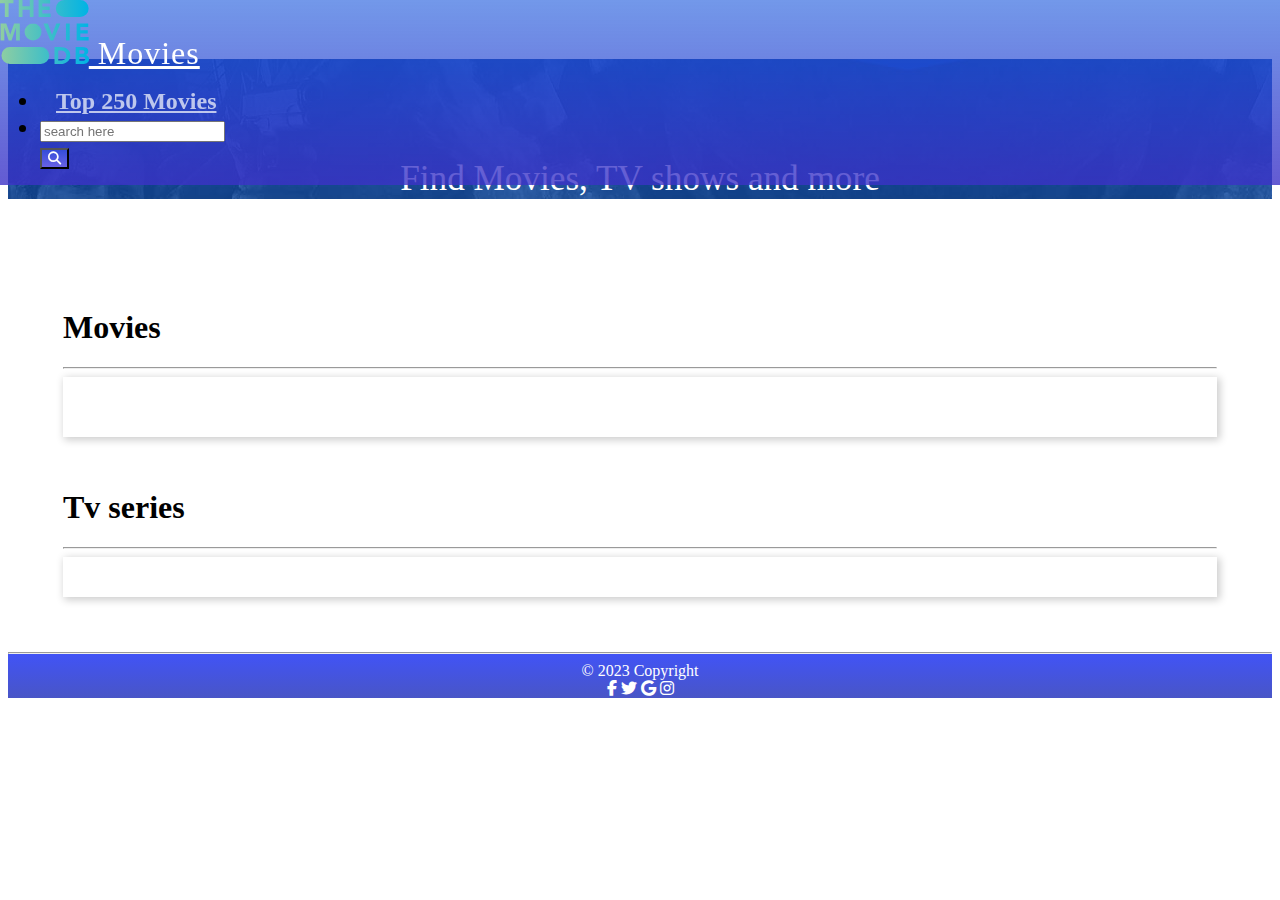
<file: index.html>
<!DOCTYPE html>
<html lang="en">

<head>
  <meta charset="UTF-8">
  <meta http-equiv="X-UA-Compatible" content="IE=edge">
  <meta name="viewport" content="width=device-width, initial-scale=1.0">
  <link rel="stylesheet" href="main.css">
<!-- ======== jQuery for js syntax =========-->
  <script src="https://ajax.aspnetcdn.com/ajax/jQuery/jquery-3.2.1.min.js"></script>
  <script src="https://ajax.googleapis.com/ajax/libs/jquery/3.2.1/jquery.min.js"></script>

  <link rel="stylesheet" href="https://cdnjs.cloudflare.com/ajax/libs/font-awesome/6.3.0/css/all.min.css">
  <!-- Latest compiled and minified CSS -->
  <link href="https://cdn.jsdelivr.net/npm/bootstrap@5.1.3/dist/css/bootstrap.min.css" rel="stylesheet"
    integrity="sha384-1BmE4kWBq78iYhFldvKuhfTAU6auU8tT94WrHftjDbrCEXSU1oBoqyl2QvZ6jIW3" crossorigin="anonymous">
  <!-- Latest compiled JavaScript -->
  <script src="https://cdn.jsdelivr.net/npm/bootstrap@5.1.3/dist/js/bootstrap.bundle.min.js"
    integrity="sha384-ka7Sk0Gln4gmtz2MlQnikT1wXgYsOg+OMhuP+IlRH9sENBO0LRn5q+8nbTov4+1p"
    crossorigin="anonymous"></script>
  <title>API</title>
</head>

<body id="page-top">
  <div>
  <!-- Navbar -->
  <nav class="navbar navbar-expand-lg navbar-light fixed-top " id="mainNav"
    style="  background: linear-gradient(to bottom, hsla(221, 83%, 47%, 0.6) 0%, rgba(60, 50, 199, 0.8) 100%)">
    <div class="container-fluid  px-lg-5">
      <a class="navbar-brand fs-1" href="index.html"><img id="logo"
          src="images/blue.svg" alt=""> Movies</a>
      <button class="navbar-toggler navbar-toggler-right" type="button" data-bs-toggle="collapse"
        data-bs-target="#navbarResponsive" aria-controls="navbarResponsive" aria-expanded="false"
        aria-label="Toggle navigation"><span class="navbar-toggler-icon"></span></button>
      <div class="collapse navbar-collapse" id="navbarResponsive">
        <ul class="navbar-nav ms-auto my-2 my-lg-0">
          <li class="nav-item"><a class="nav-link" href="#contnst">Top 250 Movies</a></li>
          <li class="nav-item">
            <div class="input-group">
              <div id="search-autocomplete" class="form-outline">
                <input type="text" id="search" class="form-control" placeholder="search here" />
              </div>
              <button class="btn btns" onClick="searhMovies()" id="btn-search" title="movies"><i
                  class="fas fa-search"></i></button>
            </div>
          </li>
        </ul>
      </div>
    </div>
  </nav>
  <header>
    <!--Section: Design Block-->
    <section>
      <div id="intro" class="page-header">
        <div class="container px-4 py-lg-5 pb-4 py-5">
          <div class="row gx-4 gx-lg-5 align-items-center justify-content-center text-center">
                   <h5 class="sht-heading">Find Movies, TV shows and more</h5>
          </div>
      </div>
    </section>
    <!--Section: Design Block-->
  </header>

  <main class="bg-light" id="contnst">
    <div class="container-fluid listes ">
      <div class="section-title-one container">
        <h1 class="fw-bold content">Movies</h1>
      </div>
      <hr class="my-1">
      <div class="row">
        <div id="movies" class="grid"></div>
      </div>
      <div class="section-title-one container" id="seres">
        <h1 class="fw-bold content">Tv series</h1>
        <hr>
      </div>
      <div class="row">
        <div id="tv-series-list" class="seriesgrid"></div>
      </div>
    </div>
  </main>
  <!-- Footer -->
  <footer class="text-center text-lg-start text-white">
    <!-- Grid container -->
    <div class="container p-4 pb-0">
      <hr class="my-1">
      <div class="row d-flex align-items-center">
        <!-- Grid column -->
        <div class="col-md-7 col-lg-8 text-center text-md-start">
          <!-- Copyright -->
          <div class="p-3">
            © 2023 Copyright
          </div>
          <!-- Copyright -->
        </div>
        <!-- Grid column -->

        <!-- Grid column -->
        <div class="col-md-5 col-lg-4 ml-lg-0 text-center text-md-end">
          <!-- Facebook -->
          <a class="btn btn-outline-light btn-floating m-1" class="text-white" role="button"><i
              class="fab fa-facebook-f"></i></a>

          <!-- Twitter -->
          <a class="btn btn-outline-light btn-floating m-1" class="text-white" role="button"><i
              class="fab fa-twitter"></i></a>

          <!-- Google -->
          <a class="btn btn-outline-light btn-floating m-1" class="text-white" role="button"><i
              class="fab fa-google"></i></a>

          <!-- Instagram -->
          <a class="btn btn-outline-light btn-floating m-1" class="text-white" role="button"><i
              class="fab fa-instagram"></i></a>
        </div>
        <!-- Grid column -->
      </div>
    </div>
    <!-- Grid container -->
  </footer>
  <!-- Footer -->
  <script src="index.js"></script>
</body>

</html>
</file>
<file: main.css>
:root {
  --bs-blue: #0d6efd;
  --primary: hsla(348, 97%, 63%, 0.65);
  --secondary: hsla(194, 83%, 60%, 0.911);
  --bs-indigo: #6610f2;
  --bs-purple: #6f42c1;
  --bs-pink: #d63384;
  --bs-red: #dc3545;
  --bs-orange: #f4623a;
  --bs-yellow: #ffc107;
  --bs-green: #198754;
  --bs-teal: #20c997;
  --bs-cyan: #0dcaf0;
  --bs-white: hsla(0, 0%, 100%,0.65);
  --bs-gray: #6c757d;
  --bs-gray-dark: #343a40;
  --bs-gray-100: #f8f9fa;
  --bs-gray-200: #e9ecef;
  --bs-gray-300: #dee2e6;
  --bs-gray-400: #ced4da;
  --bs-gray-500: #adb5bd;
  --bs-gray-600: #6c757d;
  --bs-gray-700: #495057;
  --bs-gray-800: #343a40;
  --bs-gray-900: #212529;
  --bs-primary: #f4623a;
  --bs-secondary: #6c757d;
  --bs-success: #198754;
  --bs-info: #0dcaf0;
  --bs-warning: #ffc107;
  --bs-danger: #dc3545;
  --bs-light: #f8f9fa;
  --bs-dark: #212529;
  --bs-primary-rgb: 244, 98, 58;
  --bs-secondary-rgb: 108, 117, 125;
  --bs-success-rgb: 25, 135, 84;
  --bs-info-rgb: 13, 202, 240;
  --bs-warning-rgb: 255, 193, 7;
  --bs-danger-rgb: 220, 53, 69;
  --bs-light-rgb: 248, 249, 250;
  --bs-dark-rgb: 33, 37, 41;
  --bs-white-rgb: 255, 255, 255;
  --bs-black-rgb: 0, 0, 0;
  --bs-body-color-rgb: 33, 37, 41;
  --bs-body-bg-rgb: 255, 255, 255;
  --bs-font-sans-serif: "Merriweather Sans", -apple-system, BlinkMacSystemFont, "Segoe UI", Roboto, "Helvetica Neue", Arial, "Noto Sans", sans-serif, "Apple Color Emoji", "Segoe UI Emoji", "Segoe UI Symbol", "Noto Color Emoji";
  --bs-font-monospace: SFMono-Regular, Menlo, Monaco, Consolas, "Liberation Mono", "Courier New", monospace;
  --bs-gradient: linear-gradient(180deg, rgba(255, 255, 255, 0.15), rgba(255, 255, 255, 0));
  --bs-body-font-family: Merriweather, -apple-system, BlinkMacSystemFont, Segoe UI, Roboto, Helvetica Neue, Arial, Noto Sans, sans-serif, Apple Color Emoji, Segoe UI Emoji, Segoe UI Symbol, Noto Color Emoji;
  --bs-body-font-size: 1rem;
  --bs-body-font-weight: 400;
  --bs-body-line-height: 1.5;
  --bs-body-color: #212529;
  --bs-body-bg: #fff;
}
/*====================================== Navbar ===========================================*/
@media (max-width: 991px) {
    .navbar-scroll {
      background-color: blue;
    }
       
    .navbar-scroll .navbar-brand,
    .navbar-scroll .nav-link,
    .navbar-scroll .fa-bars {
      color: var(--secondary) !important;
    }         
  }
  #logo{
    height: 64px;
  }
  .nav-item{
    font-weight: 600;
    font-size: x-large;
    font-family: 'Times New Roman', Times, serif;
  }
  .navbar-brand {
    letter-spacing: 1px;
    font-size: 2rem;
    font-weight: 500;
    font-family: 'Times New Roman', Times, serif;
  }
  .navbar-scroll .navbar-brand,
  .navbar-scroll .nav-link,
  .navbar-scroll .fa-bars {
    color: var(--secondary);
  }
  
  .navbar-scroll {
    box-shadow: none;
  }
  
  .navbar-scrolled {
    box-shadow: 0 10px 20px 0 rgba(0, 0, 0, 0.05);
  }
  
  .navbar-scrolled .navbar-brand,
  .navbar-scrolled .nav-link,
  .navbar-scrolled .fa-bars {
    color: --se;
  }
  .fixed-top{
      position: fixed;
      top: 0;
      right: 0;
      left: 0;
      z-index: 1030;
  }
  #mainNav {
    box-shadow: 0 0.5rem 1rem rgba(0, 0, 0, 0.15);
    background-color: #fff;
    transition: background-color 0.2s ease;
  }
  @media (min-width: 992px) {
    #mainNav {
      box-shadow: none;
    }
    #mainNav .navbar-brand {
      color: rgba(255, 255, 255, 0.7);
    }
    #mainNav .navbar-brand:hover {
      color: #fff;
    }
    #mainNav .navbar-nav .nav-item .nav-link {
      color: rgba(255, 255, 255, 0.7);
      padding: 0 1rem;
    }
    #mainNav .navbar-nav .nav-item .nav-link:hover {
      color: #fff;
    }
    #mainNav .navbar-nav .nav-item:last-child .nav-link {
      padding-right: 0;
    }
    #mainNav.navbar-shrink {
      box-shadow: 0 0.5rem 1rem rgba(0, 0, 0, 0.15);
      background-color: #fff;
    }
    #mainNav.navbar-shrink .navbar-brand {
      color: #212529;
    }
    #mainNav.navbar-shrink .navbar-brand:hover {
      color: var(--secondary);
    }
    #mainNav.navbar-shrink .navbar-nav .nav-item .nav-link {
      color: #212529;
    }
    #mainNav.navbar-shrink .navbar-nav .nav-item .nav-link:hover {
      color: var(--secondary);
    }
  }
  .fixed-top.scrolled {
    background-color: #fff !important;
    color: black;
    transition: background-color 200ms linear;
  }
  .navbar-toggler {
    padding: 0.25rem 0.75rem;
    font-size: 1.25rem;
    line-height: 1;
    background-color: transparent;
    border: 1px solid transparent;
    border-radius: 0.25rem;
    transition: box-shadow 0.15s ease-in-out;
  }
  .navbar-toggler:hover {
    text-decoration: none;
  }
  .navbar-toggler:focus {
    text-decoration: none;
    outline: 0;
    box-shadow: 0 0 0 0.25rem;
  }
  .navbar-scrolled {
    background-color: #fff;
  }
  
  @media (max-width: 450px) {
    #intro {
      height: 950px !important;
    }
  }
  
  @media (min-width: 550px) and (max-width: 750px) {
    #intro {
      height: 1100px !important;
    }
  }
  
  @media (min-width: 800px) and (max-width: 990px) {
    #intro {
      height: 600px !important;
    }
  }
  
  .display-1 {
    font-weight: 500 !important;
    letter-spacing: 40px;
  }
  
  @media (min-width: 1600px) {
    .display-1 {
      font-size: 10rem;
    }
  }
/*================================== body ========================================*/
 .mask{
    background-color: rgba(251, 251, 251, 0.15);
}
.fa-search{
  color: white;
}
.grid {
  display: grid;
  grid-template-columns: repeat(auto-fill, minmax(200px, 1fr));
  gap: 1rem;
  box-shadow: 2px 2px 8px 1px rgba(0, 0, 0, 0.2);
  padding: 30px;
}
.grid img {
  width: 100%;
  filter: drop-shadow(0px 10px 3px black);
  cursor: pointer;
  padding: 14px;
  transition: transform 0.2s;
}
.grid-item:hover img {
  transform: scale(
    1.2
  ); /* (150% zoom - Note: if the zoom is too large, it will go outside of the viewport) */
}
.grids{
  width: 50%;
  display: grid;
  grid-template-columns: repeat(auto-fill, minmax(200px, 1fr));
  gap: 1rem;
}
.grids img {
  width: 60%;
  height: 130px;
  border-radius: 60px;
  filter: drop-shadow(0px 10px 3px black);
  cursor: pointer;
  padding: 14px;
  transition: transform 0.2s; 
}

.seriesgrid{
  display: grid;
  grid-template-columns: repeat(auto-fill, minmax(200px, 1fr));
  gap: 1rem;
  box-shadow: 2px 2px 8px 1px rgba(0, 0, 0, 0.2);
  padding: 20px;
}
.seriesgrid img {
  width: 100%;
  filter: drop-shadow(0px 10px 3px black);
  cursor: pointer;
  padding: 14px;
  transition: transform 0.2s; /* Animation */
}

.listes{
  margin: 55px;
}
.grid-item:hover img {
  transform: scale(
    1.1
  ); 
}
.item-details {
  margin: 2rem 0;
}
.item-details h5 {
  color: teal;
  margin-top: 0.5rem;
}
#myImageID{
  width: 80%;
  filter: drop-shadow(0px 10px 3px black);
  margin-bottom: 20px;
  margin-top: 20px;
}
.similar-movies{
  margin: 2rem;
  font-weight: 900;
}
.section-title {
  padding-bottom: 10px;
}
.section-title-one{
  padding-top: 30px;
}
.section-title h2 {
  font-size: 32px;
  font-weight: bold;
  padding-bottom: 20px;
  position: relative;
  color: #173b6c;

}

.section-title h2::after {
  content: "";
  position: absolute;
  display: block;
  width: 50px;
  height: 0.2rem;
  max-width: 3.25rem;
  background-color: #149ddd;
  bottom: 0;
  left: 0;
}

.section-title p {
  margin-bottom: 0;
}
.sec {
  background-color: #bbf0f3;
  background:var(--bs-gray-200);
  margin-bottom: 20px;
  display: flex;
  justify-content: space-between;
  padding-top: 100px;
}
.movie-description {
  width: 70%;
  margin: 16px;
  box-shadow: 2px 2px 8px 1px rgba(0, 0, 0, 0.2);
  padding-left: 30px;
}

p{
  padding: 5px;
  font-size: 20px;
}
.page-header {
  position:relative;
  height: auto;
  text-align: center;
  background: #144184 url(images/header-bg.jpg) top repeat-x
}

.page-header .container {
  z-index: 1;
}
footer {
  position: relative;
  left: 0;
  bottom: 0;
  width: 100%;
  background: linear-gradient(to bottom, hsla(234, 93%, 60%, 0.966) 0%, rgba(53, 67, 192, 0.9) 100%);
  color: white;
  text-align: center;
}
h1, h2{
  font-family: 'Times New Roman', Times, serif;
}
.similar{
  box-shadow: 2px 2px 8px 1px rgba(0, 0, 0, 0.2);
  padding: 30px;
  margin-bottom: 17px;
}
.btns{
  background: linear-gradient(to bottom, hsla(231, 69%, 53%, 0.966) 0%, rgba(111, 102, 235, 0.9) 100%);
}
.btns:hover{
  background-color: #0d6efd;
}
.sht-heading {
  font-size: 2.2em;
  font-weight: 300;
  color: #fff;
  padding-top: 100px;
}

.sht-heading strong {
  font-weight: 600
}
.headind{
  margin-top: 100px;
}
.nofound{
  margin: 10px;
  padding: 10px;
  font-size: large;
  width: 100%;
}
.no{
  font-size: 25px;
  padding: 10px;
  width:700px;
}
</file>
